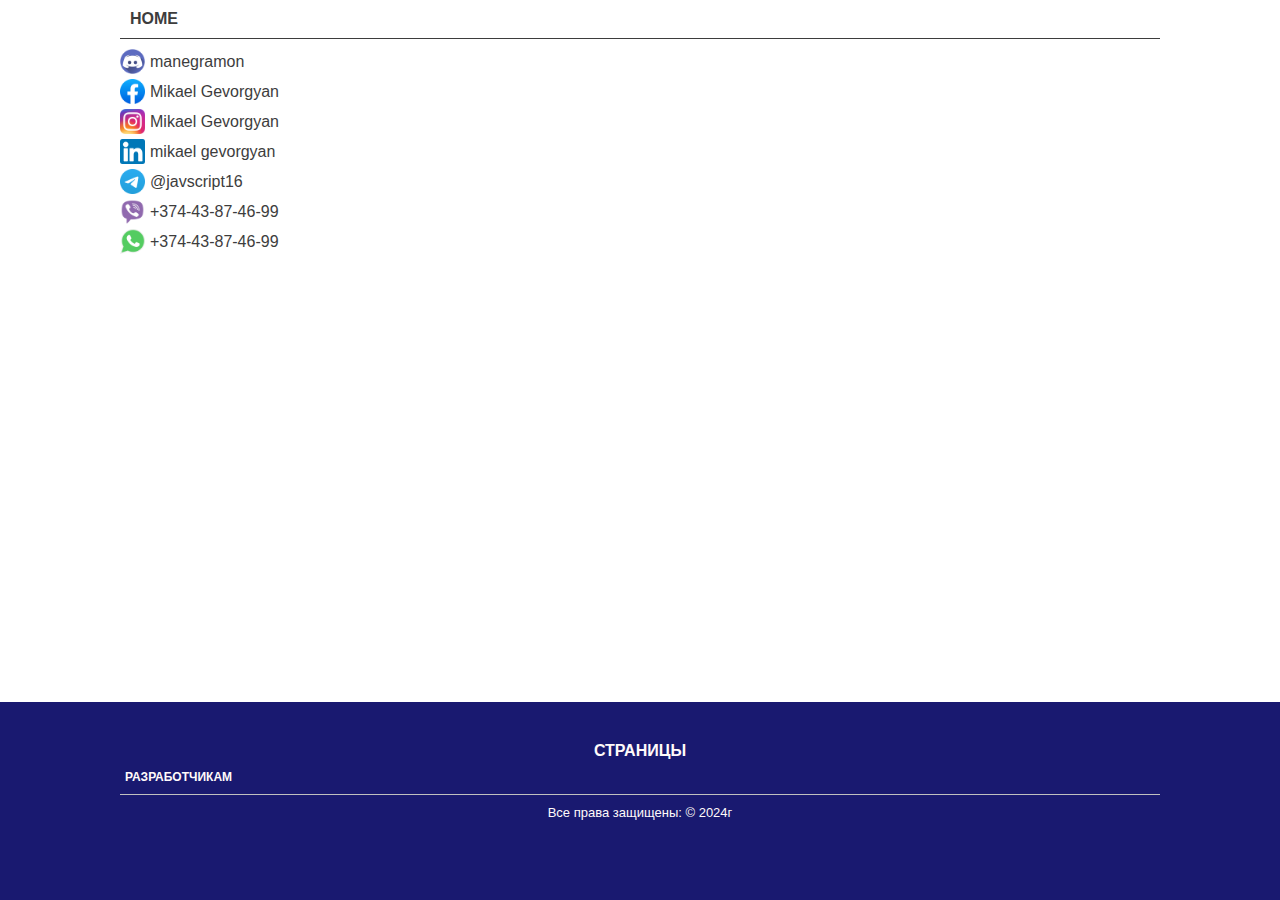
<file: developer.html>
<!DOCTYPE html>
<html>
<head>
  <meta http-equiv="CONTENT-TYPE" content="text/html; charset=UTF-8">
  <meta name="viewport" content="width=device-width, initial-scale=1">
  
  <!-- Запрет индексации страницы полностью -->
  <meta name="robots" content="noindex,nofollow"/>
  <!-- или -->
  <meta name="robots" content="none"/>
  
  <!-- Запрет индексации ссылок и изображении на странице -->
  <meta name="robots" content="noimageindex, nofollow"/>
  
  <!-- Автор страницы -->
  <meta name="Author" content="Mikael Gevorgyan"/>
  <!-- Авторские права -->
  <meta name="Copyright" content="PLANET"/>
  <!-- Адресс автора -->
  <meta name="Address" content="Armenia,Yerevan"/>
  
  <title>Developer page</title>
  <link href="./static/css/globals/reset.css" rel="stylesheet" type="text/css"/>
  <link href="./static/css/globals/root.css" rel="stylesheet" type="text/css"/>
  <link href="./static/css/globals/global.css" rel="stylesheet" type="text/css"/>
  
  <link href="./static/css/developer/header.css" rel="stylesheet" text="text/css"/>
  
  <link href="./static/css/globals/footer.css" rel="stylesheet" type="text/css"/>
  <!-- CSS 
  <link href="./css/global.css" rel="stylesheet" type="text/css"/>
  -->
</head>
<body class="developer_body">
  
  <header class="header_dev">
    <div class="container">
      
     <main class="header_dev-block">
      <div class="header_dev-menu">
        <a href="./index.html">
         Home
        </a>
      </div>
      
      <div class="header_dev-soc">
        <a href="https://discord.com/849799846360645632">
          <img src="./static/icons/discord.png" alt="Telegram" title="Telegram"/>
          manegramon
        </a>
        <a href="https://www.facebook.com/profile.php?id=100010696819422&mibextid=JRoKGi">
          <img src="./static/icons/facebook.png" alt="Telegram" title="Telegram"/>
          Mikael Gevorgyan
        </a>
        <a href="https://www.instagram.com/gevorgyan.mikael?igsh=YzljYTk1ODg3Zg==">
          <img src="./static/icons/instagram.png" alt="Telegram" title="Telegram"/>
          Mikael Gevorgyan
        </a>
        <a href="https://www.linkedin.com/me?trk=p_mwlite_feed-secondary_nav">
          <img src="./static/icons/linkedin.png" alt="Telegram" title="Telegram"/>
          mikael gevorgyan
        </a>
        <a href="https://t.me/javscript16">
          <img src="./static/icons/telegram.png" alt="Telegram" title="Telegram"/>
          @javscript16
        </a>
        <a href="viber://add?number=37443874699">
          <img src="./static/icons/viber.png" alt="Telegram" title="Telegram"/>
          +374-43-87-46-99
        </a>
        <a href="https://wa.me/qr/2RJE5ZHS23HNE1">
          <img src="./static/icons/whatsapp.png" alt="Telegram" title="Telegram"/>
          +374-43-87-46-99
        </a>
      </div>
     </main>
      
    </div>
  </header>
  
  
  <footer class="footer">
    <div class="container">
      <div class="footer_block">
      
       <main class="footer_pages-block">
         <h3>Страницы</h3>
         <div class="footer_pages">
          <a href="./developer.html">Разработчикам</a>
         </div>
       </main>
      
       <main class="footer_copy-block">
      
        <div class="footer_copy-box">
         <div class="">
          Все права защищены:
          <span class="">&#169;</span> 2024г
         </div>
        </div>
        
       </main>
      </div>
    </div>
  </footer>
</body>
</html>
</file>
<file: static/css/globals/root.css>
:root{
  --color-060606: #060606; /* h2-h6 */
  --color-snow: snow;
  --color-3d3d3d: #3d3d3d; /* a, */
  
  --bcg-3c3c3c92: #3c3c3c92;
  /* footer */
  --bcg-midnightblue: midnightblue;
}
</file>
<file: static/css/globals/global.css>
body{
  font-family: Arial,Roboto,Helvetica,sans-serif;
}
.header,
.advantage,
.contacts,
.gallery,
.header_dev,
.footer{
  width: 100%;
  display: grid;
  grid-template-columns: minmax(10px,120px) 3fr minmax(10px,120px);
}
.advantage,
.gallery,
.footer{
  height: auto;
}
.header{
  height: 100vh;
  background: url('../../images/Bcg.jpg') center/cover no-repeat;
}
.contacts{
  height: auto;
}

.container{
  grid-column: 2/3;
}

#dialog_img{
  width: 100%;
  height: 100%;
  background: var(--bcg-3c3c3c92);
  position: fixed;
}
/*#dialog_img::backdrop{
  background: var(--bcg-3c3c3c92);
}*/
.dialog_block{
  padding: 15px 0px 15px 0px;
  display: flex;
  height: 100%;
  flex-direction: column;
  align-items: center;
  gap: 20px;
}

.dialog_close{
  width: 100%;
  padding: 0px 20px 0px 15px;
  color: var(--color-snow);
  display: flex;
  justify-content: end;
  font-size: 20px;
}

.dialog_close button{
  width: 40px;
  height: 40px;
  display: flex;
  justify-content: center;
  align-items: center;
  border-radius: 13px;
  background: var(--bcg-3c3c3c92);
  padding-bottom: 4px;
}

.dialog_box-img{
  width: 100%;
  height: auto;
  border-top: 5px double silver;
  border-bottom: 5px double silver;
}

@media (max-width: 510px){
  .header,
  .advantage,
  .contacts,
  .gallery,
  .header_dev,
  .footer{
    grid-template-columns: 10px 1fr 10px;
  }
  .contacts{
    height: auto;
  }
}
</file>
<file: static/css/developer/header.css>
.developer_body{
  width: 100%;
  height: 100vh;
  display: flex;
  flex-direction: column;
  justify-content: space-between;
}

.header_dev{
  margin-bottom: 10px;
}

.header_dev-block{
  width: 100%;
  display: flex;
  flex-direction: column;
  gap: 10px;
}
.header_dev-menu{
  width: 100%;
  padding: 10px;
  border-bottom: 1px solid var(--color-3d3d3d);
}
.header_dev-menu a{
  text-transform: uppercase;
  color: var(--color-3d3d3d);
  font-weight: 600;
  font-size: 16px;
}


.header_dev-soc{
  width: 100%;
  display: flex;
  flex-direction: column;
  gap: 5px;
}
.header_dev-soc a{
  display: flex;
  align-items: center;
  gap: 5px;
  color: var(--color-3d3d3d);
}
.header_dev-soc img{
  width: 25px;
  height: 25px;
}
</file>
<file: static/css/globals/footer.css>
.footer{
  height: auto;
  padding: 40px 0 80px 0;
  background: var(--bcg-midnightblue);
  
}
.footer_block{
  width: 100%;
  display: grid;
  grid-row-gap: 10px;
}

.footer_pages-block{
  width: 100%;
  display: flex;
  flex-direction: column;
  gap: 10px;
}
.footer_pages-block h3{
  justify-self: center;
  align-self: center;
  text-align: center;
  font-size: 16px;
  font-weight: 600;
  text-transform: uppercase;
  color: var(--color-snow);
}
.footer_pages{
  width: 100%;
  display: flex;
  flex-wrap: wrap;
  border-bottom: 1px solid silver;
  padding: 0px 5px 10px;
}
.footer_pages a{
  color: var(--color-snow);
  font-weight: 600;
  font-size: 12px;
  text-transform: uppercase;
}

.footer_copy-block{
  width: 100%;
  display: grid;
  grid-template-columns: 1fr;
}
.footer_copy-box{
  width: 100%;
  color: var(--color-snow);
  font-size: 13px;
  text-align: center;
}
</file>
